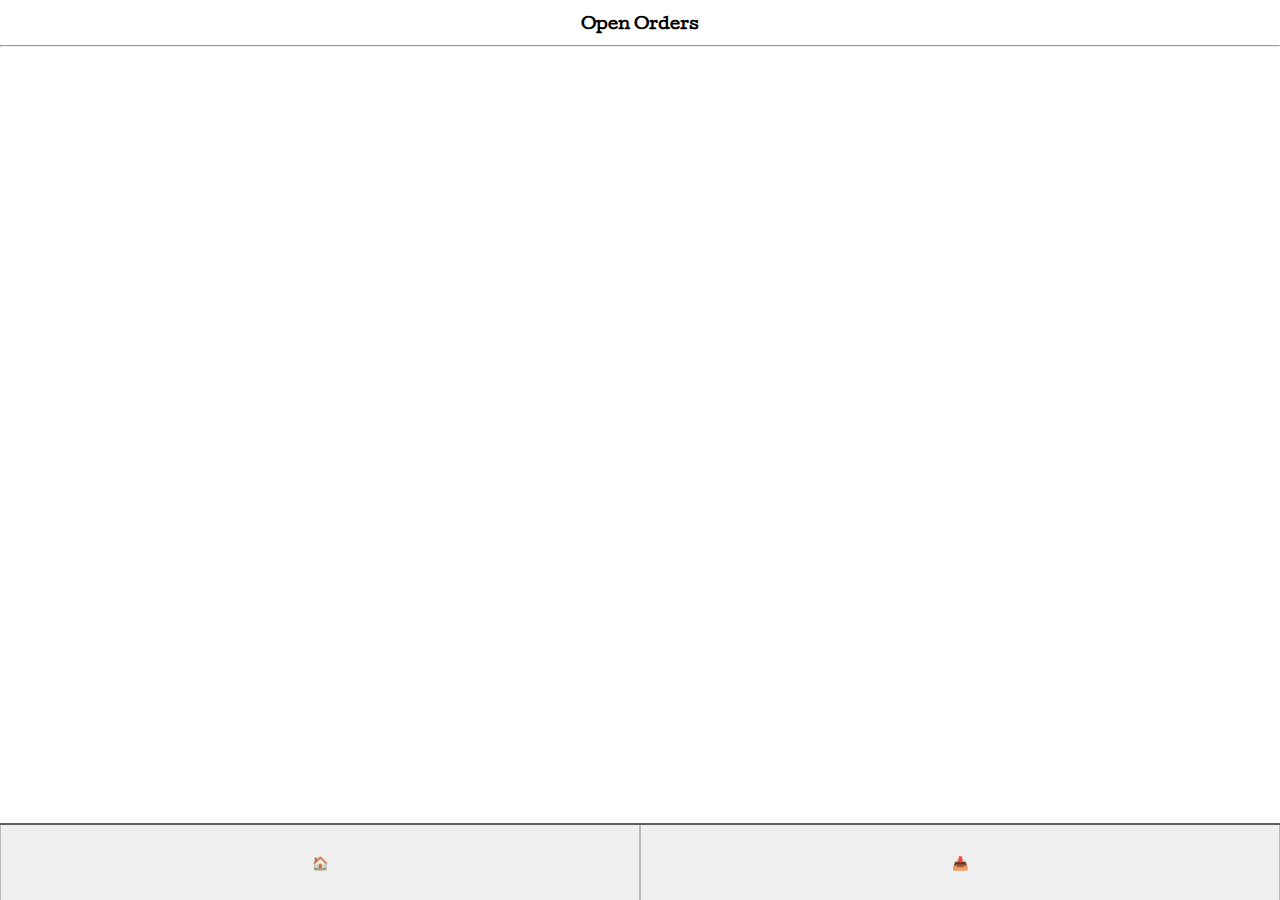
<file: dashboard.html>
<!DOCTYPE html>
<html lang="de">

<head>
    <meta charset="UTF-8">
    <meta name="viewport" content="width=device-width, initial-scale=1.0">
    <title>CoffeeDashboard</title>
    <link rel="icon" href="assets/icon.png">
    <link rel="stylesheet" href="style.css">
    <link rel="preconnect" href="https://fonts.googleapis.com">
    <link rel="preconnect" href="https://fonts.gstatic.com" crossorigin>
    <link
        href="https://fonts.googleapis.com/css2?family=Aldrich&family=Cutive&family=Montserrat:ital,wght@0,100..900;1,100..900&family=Smooch+Sans:wght@100..900&display=swap"
        rel="stylesheet">
</head>

<body>

    <h4>Open Orders</h4>
    <hr>

    <div class="incoming-orders-container" id="workingContainer">

    </div>

    <div class="navigator">
        <a href="index.html"><button class="nav-button" id="indexButton">🏠</button></a>
        <a href="dashboard.html"><button class="nav-button" id="indexButton">📥</button></a>
    </div>

    <script defer src="app.js"></script>
</body>

</html>
</file>
<file: style.css>
* {
    margin: 0;
    box-sizing: border-box;
    font-family: "Cutive", sans-serif;
}

h3, h4 {
    margin: 12px;
    text-align: center;
}

.select-container {
    display: flex;
    flex-wrap: wrap;
    justify-content: center;
    margin: 12px;
    gap: 16px;
    margin-bottom: 100px;
}

.select-button {
    width: 150px;
    height: 150px;
}

.navigator {    
    position: fixed;
    bottom: 0px;
    display: flex;
    flex-direction: row;
    width: 100%;
    justify-content: center;
    border-top: 2px solid rgba(0, 0, 0, 0.63);
}

.navigator a {
    width: 100%;
    text-decoration: none;
}

.nav-button {
    width: 100%;
    height: 75px;
    border: none;
    border-left: 1px solid rgba(0, 0, 0, 0.23);
    border-right: 1px solid rgba(0, 0, 0, 0.23);
}

/* --- */

.incoming-orders-container {
    margin: 12px;
}

.order {
    border: 1px solid black;
    border-radius: 8px;
    padding: 12px;
    margin: 12px;
    box-shadow: 0 2px 6px rgba(0,0,0,0.08);
    transition: transform 0.3s ease, opacity 0.3s ease;
    touch-action: pan-y;
}

.order ul {
    margin-top: 4px;
}
</file>
